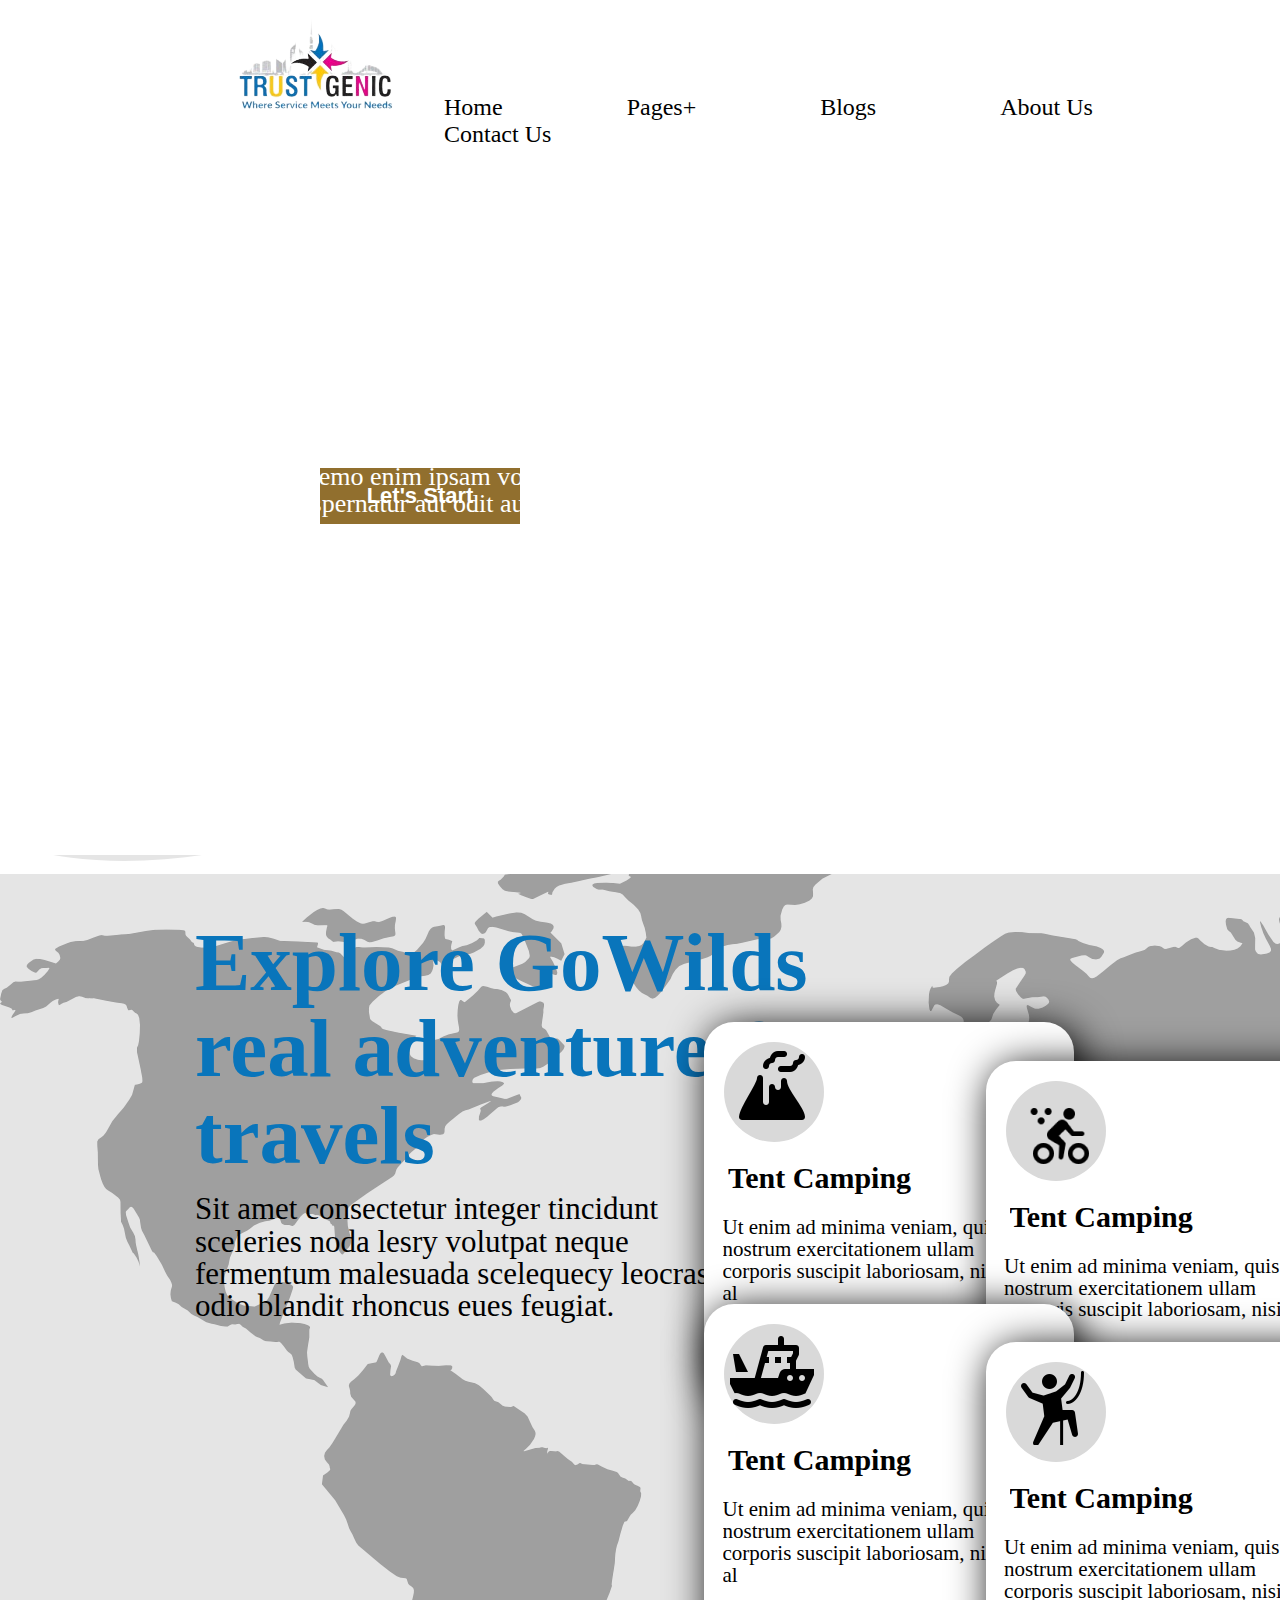
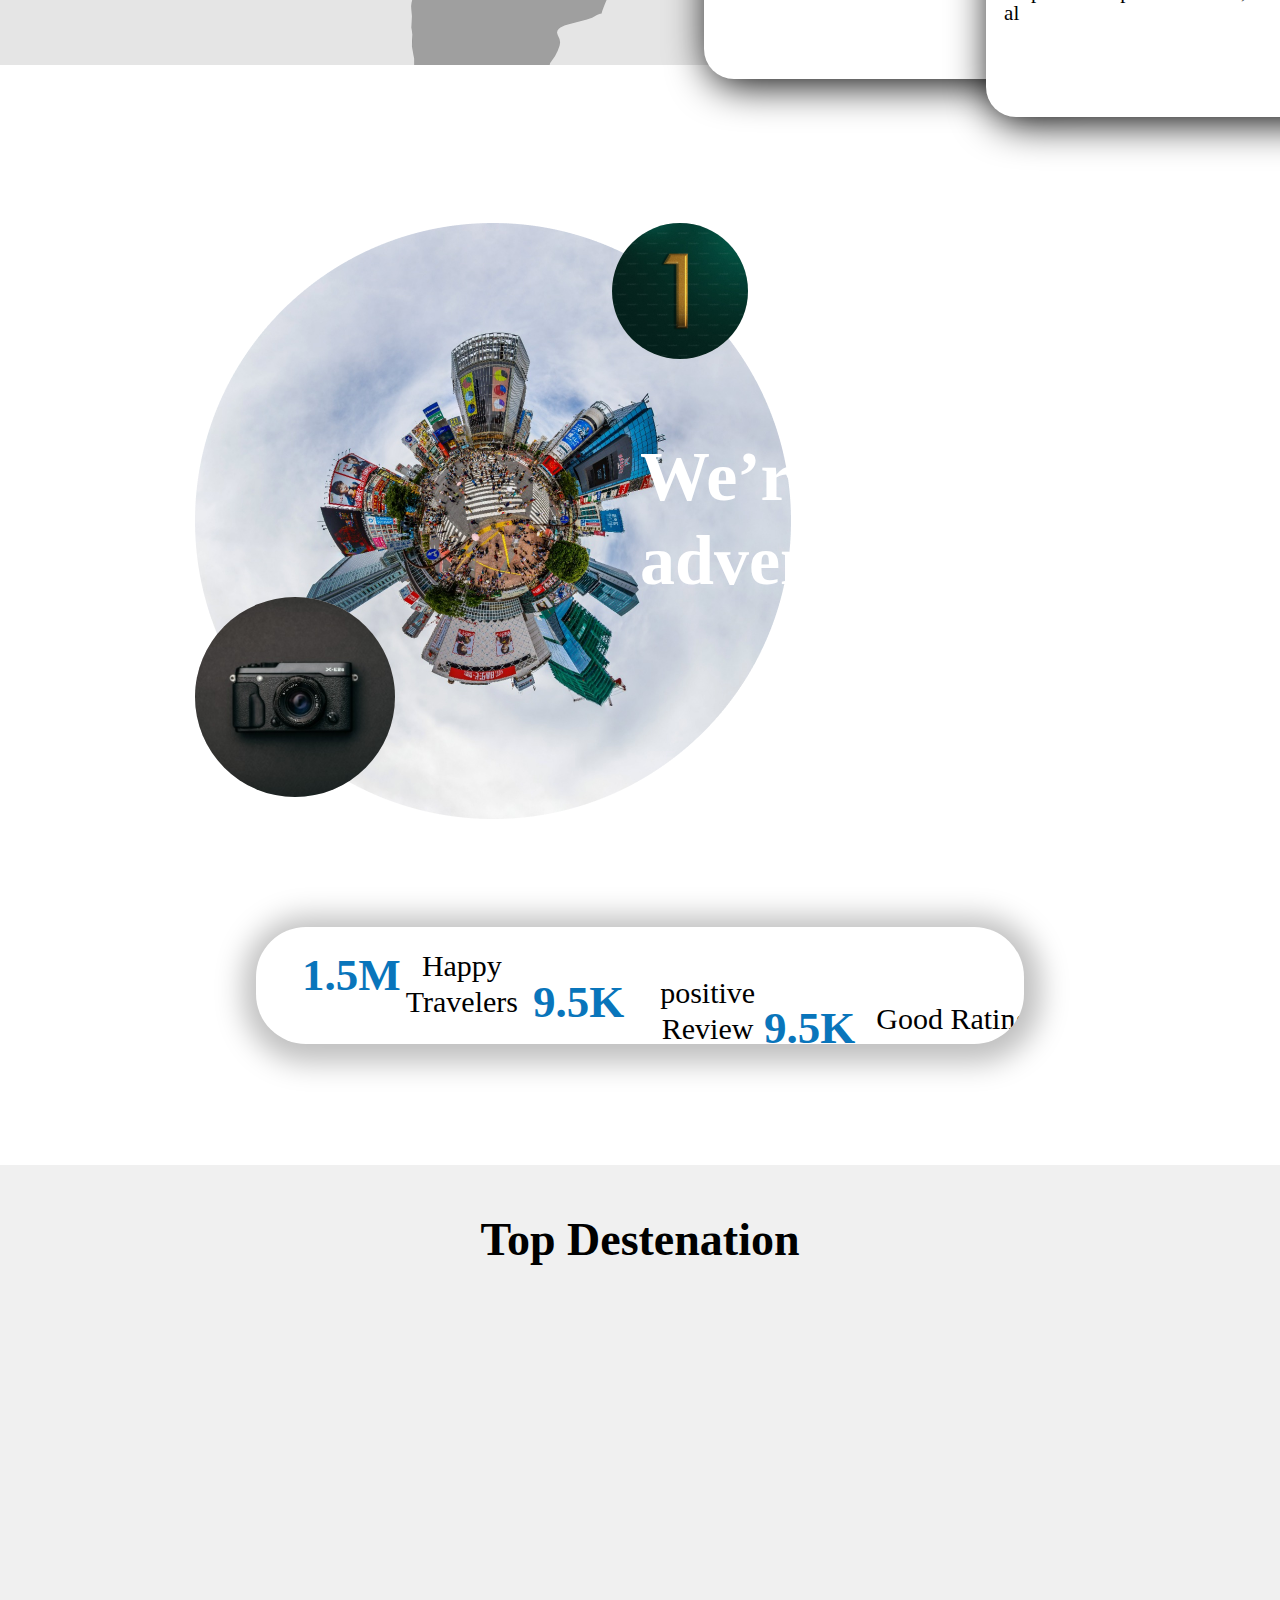
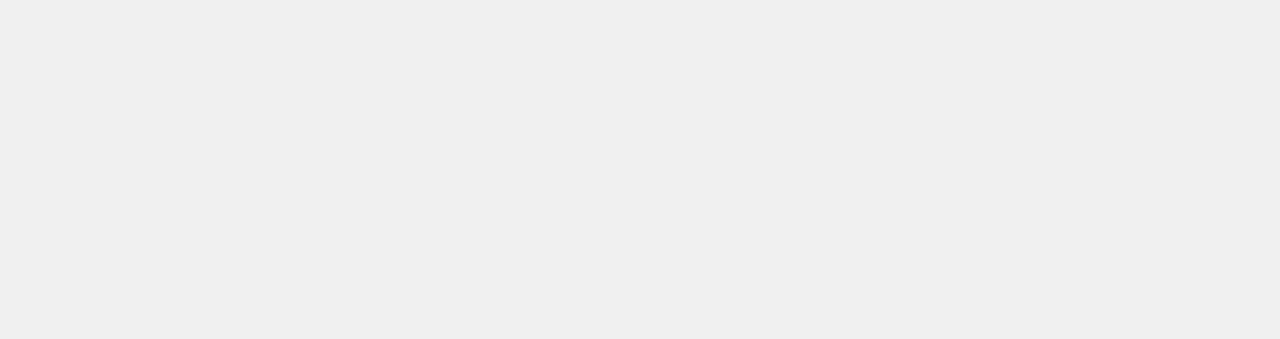
<file: index.html>
<!DOCTYPE html>
<html lang="en">

<head>
    <meta charset="UTF-8">
    <meta name="viewport" content="width=\, initial-scale=1.0">
    <link rel="stylesheet" href="./style.css">
    <title>Document</title>
</head>

<body>
    <nav>

        <div class="logo">
            <img src="./logo.png" alt="">
        </div>
        <!-- Menu -->
        <div class="nav-bar">
            <ul>
                <li> <a href="">Home</a></li>
                <li> <a href="">Pages+</a></li>
                <li> <a href="">Blogs</a></li>
                <li> <a href="">About Us</a></li>
                <li> <a href="">Contact Us</a></li>
            </ul>
        </div>
        <div class="header-content">
            <h1>Tour Travel & <br>
                Adventure Camping </h1>
            <p>Nemo enim ipsam voluptatem quia voluptas sit aspernatur aut odit aut fugit,sed quia consequuntur ma</p>

        </div>
        <div><button class="btn">Let's Start</button></div>

    </nav>
    <div class="custom-shape-divider-bottom-1692782932">
        <svg data-name="Layer 1" xmlns="http://www.w3.org/2000/svg" viewBox="0 0 1200 120" preserveAspectRatio="none">
            <path
                d="M985.66,92.83C906.67,72,823.78,31,743.84,14.19c-82.26-17.34-168.06-16.33-250.45.39-57.84,11.73-114,31.07-172,41.86A600.21,600.21,0,0,1,0,27.35V120H1200V95.8C1132.19,118.92,1055.71,111.31,985.66,92.83Z"
                class="shape-fill"></path>
        </svg>
    </div>

    <!-- Explore gowilde part -->

    <div class="container">
        <h1>Explore GoWilds real adventure & travels</h1>
        <p>Sit amet consectetur integer tincidunt sceleries noda lesry volutpat neque fermentum malesuada scelequecy
            leocras odio blandit rhoncus eues feugiat.</p>
        <!--- 4 cards --->
        <div class="box-1">
            <div class="circle">
                <div class="icon"></div>
            </div>
            <!-- text -->
            <h3>Tent Camping</h3>
            <p>Ut enim ad minima veniam, quis nostrum exercitationem ullam corporis suscipit laboriosam, nisi ut al</p>
        </div>
        <div class="box-2">
            <div class="circle">
                <div class="icon"></div>
            </div>
            <!-- text -->
            <h3>Tent Camping</h3>
            <p>Ut enim ad minima veniam, quis nostrum exercitationem ullam corporis suscipit laboriosam, nisi ut al</p>
        </div>
        <div class="box-3">
            <div class="circle">
                <div class="icon"></div>
            </div>
            <!-- text -->
            <h3>Tent Camping</h3>
            <p>Ut enim ad minima veniam, quis nostrum exercitationem ullam corporis suscipit laboriosam, nisi ut al</p>
        </div>
        <div class="box-4">
            <div class="circle">
                <div class="icon"></div>
            </div>
            <!-- text -->
            <h3>Tent Camping</h3>
            <p>Ut enim ad minima veniam, quis nostrum exercitationem ullam corporis suscipit laboriosam, nisi ut al</p>
        </div>
    </div>
    <!-- No.1 part -->
    <div class="leaf">
        <div class="image360">
            <div class="one">
            </div>
            <div class="camera"></div>
        </div>
        <h1>We’re number one travel adventure company</h1>
        <p>Duis aute irure dolor in reprehenderit in voluptate velit esse cillum dolore eu fugiat nulla pariatu</p>
    </div>
    <div class="rankbar">
        <div class="bars">
        <div class="happy">
        <h1>1.5M</h1>
        <P>Happy 
            Travelers</P>
        </div>
            <div class="positivereview">
                <h1>9.5K</h1>
                <P>positive Review</P>
            </div>
            <div class="positiv">
                <h1>9.5K</h1>
                <P>Good Rating</P>
            </div>
        </div>

    </div>

    <!-- Top destenation -->
    <div class="top-destenation">
        <h1>Top Destenation</h1>
    
</div>

</body>

</html>
</file>
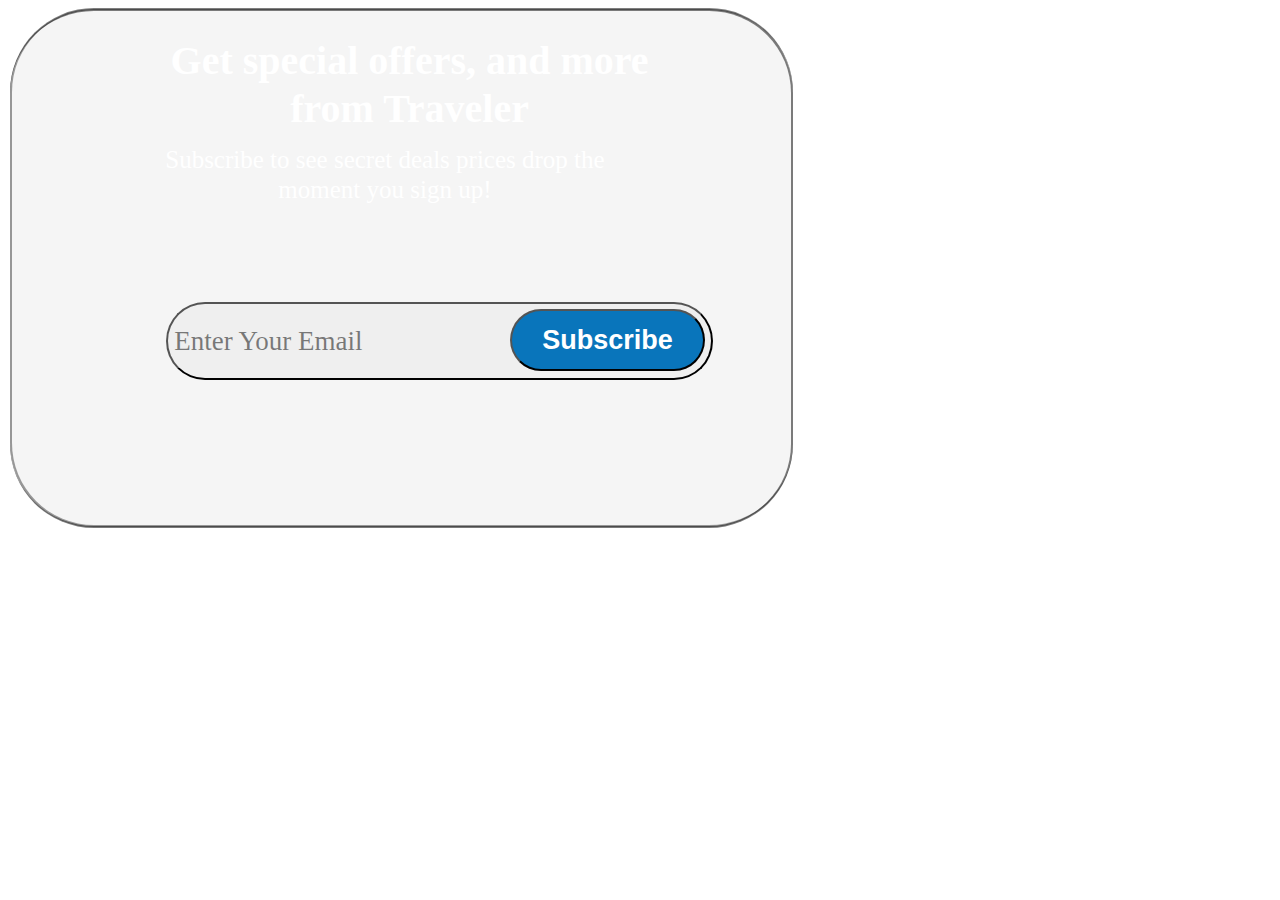
<file: secondlast.html>
<!DOCTYPE html>
<html lang="en">
<head>
    <meta charset="UTF-8">
    <meta name="viewport" content="width=device-width, initial-scale=1.0">
    <title>Document</title>
    <link rel="stylesheet" href="./second.css">
</head>
<body>
    <!-- special offers -->
    <div class="special-offers"></div>
    <div class="special">
        <h1>Get special offers, and more <br> from Traveler</h1>
        <h6>Subscribe to see secret deals prices drop the moment you sign up!</h6>
        <button class="sus">
           <p> Enter Your Email</p>
        </button>
        <button class="sus-1"><p>Subscribe</p></button>
    </div>
</body>
</html>
</file>
<file: style.css>
* {
    margin: 0;
    padding: 0;
    overflow-x: hidden;
}

nav {
    width: 100%;
    height: 95vh;
    background: url(https://images.unsplash.com/photo-1469474968028-56623f02e42e?ixlib=rb-4.0.3&ixid=M3wxMjA3fDB8MHxwaG90by1wYWdlfHx8fGVufDB8fHx8fA%3D%3D&auto=format&fit=crop&w=1474&q=80);
    background-size: cover;
    background-position: center;
}

.logo {
    margin-left: 197px;
    display: flex;
}

.nav-bar {
    display: flex;
    justify-content: center;
    margin-top: -3%;
    margin-left: 30%;
}

.nav-bar ul li {
    list-style: none;
    display: inline;
    margin: 60px;
    font-size: 24px;


}

.nav-bar ul li a {
    color: #000;
    text-decoration: none;
}

/* waves */
.custom-shape-divider-bottom-1692782932 {
    position: absolute;
    bottom: 0;
    left: 0;
    width: 100%;
    overflow: hidden;
    line-height: 0;
}

.custom-shape-divider-bottom-1692782932 svg {
    position: relative;
    display: block;
    width: calc(125% + 1.3px);
    height: 160px;
    transform: rotateY(180deg);
    margin-bottom: 2%;
}

.custom-shape-divider-bottom-1692782932 .shape-fill {
    fill: #FFFFFF;
}

.header-content {
    width: 100%;
    position: absolute;
    margin-left: 300px;
    margin-top: 116px;
}

.header-content h1 {
    color: #FFF;
    font-family: Nexa;
    font-size: 92px;
    font-style: normal;
    font-weight: 900;
    line-height: 105%;
    /* 96.232px */
    height: 25vh;
}

.header-content p {
    width: 550px;
    height: 100px;
    margin-top: -2%;
    position: relative;
    color: #FFF;
    font-family: Nexa;
    font-size: 26px;
    font-style: normal;
    font-weight: 100;
    line-height: 104.6%;
    /* 27.196px */
}

button {
    width: 200px;
    padding: 15px 0;
    background-color: #916F2E;
    border: 0;
    text-align: center;
    font-weight: bold;
    font-size: 22px;
    cursor: pointer;
    transition: all ease-in-out 0.3s;
    color: #fff;

}

.btn {
    margin-top: 25%;
    margin-left: 25%;
}

.btn:hover {
    background-color: #fff;
    color: #916F2E;
}

/* Explore gowild part */
.container {
    width: 100vw;
    height: 90vh;
    background: rgba(0, 0, 0, 0.1)url(./world-map-146505_1920.png);
    background-blend-mode: darken;


}

.container h1 {
    margin-top: 5%;
    margin-left: 195px;
    width: 700px;
    height: 300px;
    color: #0975BB;
    font-family: Nexa;
    font-size: 83px;
    font-style: normal;
    font-weight: 900;
    line-height: 104.6%;
    /* 86.818px */
}

.container p {
    width: 548px;
    height: 200px;
    color: #000;
    font-family: Nexa;
    font-size: 31px;
    font-style: normal;
    font-weight: 100;
    line-height: 104.6%;
    /* 32.426px */
    margin-left: 195px;
    margin-top: -2%;
}

.container .box-1 {
    width: 370px;
    height: 375px;
    border-radius: 30px;
    background-color: #fff;
    position: absolute;
    margin-left: 55%;
    margin-top: -29%;
    box-shadow: 5px 5px 40px;
}

.container .box-2 {
    width: 370px;
    height: 375px;
    border-radius: 30px;
    background-color: #fff;
    position: absolute;
    margin-left: 77%;
    margin-top: -26%;
    box-shadow: 5px 5px 40px;
}

.container .box-3 {
    width: 370px;
    height: 375px;
    border-radius: 30px;
    background-color: #fff;
    position: absolute;
    margin-left: 55%;
    margin-top: -7%;
    box-shadow: 5px 5px 40px;
}

.container .box-4 {
    width: 370px;
    height: 375px;
    border-radius: 30px;
    background-color: #fff;
    position: absolute;
    margin-left: 77%;
    margin-top: -4%;
    box-shadow: 5px 5px 40px;
}

/* box-1 circle */
.box-1 .circle {
    width: 100px;
    height: 100px;
    background-color: #D9D9D9;
    border-radius: 50%;
    margin: 20px;

}

.box-1 .circle .icon {
    background-image: url(./icons/Volcano.png);
    width: 80px;
    height: 80px;
    position: absolute;
    left: 23px;
    top: 23px;
}

/* box-1 text */
.box-1 h3 {
    margin-left: 24px;
    color: #000000;
    height: 50px;
    font-size: 30px;
    font-style: normal;
    font-weight: 900;
    line-height: 104.6%;
    /* 31.38px */
}

.box-1 p {
    width: 315px;
    color: #000;
    font-family: Nexa;
    font-size: 21px;
    font-style: normal;
    font-weight: 100;
    line-height: 104.6%;
    /* 21.966px */
    height: 30%;
    display: flex;
    margin-left: 5%;
    align-items: center;
}

.box-2 .circle {
    width: 100px;
    height: 100px;
    background-color: #D9D9D9;
    border-radius: 50%;
    margin: 20px;

}

.box-2 .circle .icon {
    background-image: url(./icons/Triathlon.png);
    width: 70px;
    height: 70px;
    position: absolute;
    left: 40px;
    top: 40px;
}

/* box-2 text */
.box-2 h3 {
    margin-left: 24px;
    color: #000000;
    height: 50px;
    font-size: 30px;
    font-style: normal;
    font-weight: 900;
    line-height: 104.6%;
    /* 31.38px */
}

.box-2 p {
    width: 315px;
    color: #000;
    font-family: Nexa;
    font-size: 21px;
    font-style: normal;
    font-weight: 100;
    line-height: 104.6%;
    /* 21.966px */
    height: 30%;
    display: flex;
    margin-left: 5%;
    align-items: center;
}

.box-3 .circle {
    width: 100px;
    height: 100px;
    background-color: #D9D9D9;
    border-radius: 50%;
    margin: 20px;

}

.box-3 .circle .icon {
    background-image: url(./icons/Fishing\ Boat.png);
    width: 90px;
    height: 90px;
    position: absolute;
    left: 23px;
    top: 23px;
}

/* box-3 text */
.box-3 h3 {
    margin-left: 24px;
    color: #000000;
    height: 50px;
    font-size: 30px;
    font-style: normal;
    font-weight: 900;
    line-height: 104.6%;
    /* 31.38px */
}

.box-3 p {
    width: 315px;
    color: #000;
    font-family: Nexa;
    font-size: 21px;
    font-style: normal;
    font-weight: 100;
    line-height: 104.6%;
    /* 21.966px */
    height: 30%;
    display: flex;
    margin-left: 5%;
    align-items: center;
}

.box-4 .circle {
    width: 100px;
    height: 100px;
    background-color: #D9D9D9;
    border-radius: 50%;
    margin: 20px;

}

.box-4 .circle .icon {
    background-image: url(./icons/Climbing.png);
    width: 80px;
    height: 80px;
    position: absolute;
    left: 23px;
    top: 23px;
}

/* box-4 text */
.box-4 h3 {
    margin-left: 24px;
    color: #000000;
    height: 50px;
    font-size: 30px;
    font-style: normal;
    font-weight: 900;
    line-height: 104.6%;
    /* 31.38px */
}

.box-4 p {
    width: 315px;
    color: #000;
    font-family: Nexa;
    font-size: 21px;
    font-style: normal;
    font-weight: 100;
    line-height: 104.6%;
    /* 21.966px */
    height: 30%;
    display: flex;
    margin-left: 5%;
    align-items: center;
}

/* No.1 part */
.leaf {
    background: url(https://cdn.pixabay.com/photo/2016/11/18/16/51/leaves-1835780_1280.jpg);
    width: 1920px;
    height: 800px;
    margin-top: 100px;
    overflow: hidden;
}

.leaf .image360 {
    background: url(./photos/360.png);
    background-size: cover;
    width: 596px;
    height: 596px;
    margin-top: 3%;
    margin-left: 195px;
}

.leaf .image360 .camera {
    background: url(./photos/camera.svg);
    width: 200px;
    height: 200px;
    margin-top: 40%;

}

.leaf .image360 .one {
    background-image: url(./photos/1.svg);
    width: 136px;
    height: 136px;
    flex-shrink: 0;
    margin-left: 70%;

}

.leaf h1 {
    width: 918px;
    height: auto;
    color: #FFF;
    font-family: Nexa;
    font-size: 70px;
    font-style: normal;
    font-weight: 900;
    line-height: 120.1%;
    /* 84.07px */
    position: absolute;
    margin-left: 50%;
    margin-top: -30%;
}

/* pragraph */
.leaf p {
    width: 918px;
    height: 918px;
    color: #FFF;
    font-family: Nexa;
    font-size: 40px;
    font-style: normal;
    font-weight: 100;
    line-height: 110.1%;
    /* 54.045px */
    margin-left: 47%;
    margin-top: -20%;
    padding-top: 4%;
}

.rankbar {
    overflow: hidden;
    width: 60%;
    height: 13%;
    border-radius: 50px;
    background: #fff;
    box-shadow: 2px 4px 28px 15px rgba(0, 0, 0, 0.25);
    position: absolute;
    margin-left: 20%;
    margin-top: -3%;
}

.rankbar h1 {
    overflow: hidden;
    color: #0975BB;
    font-family: Nexa;
    font-size: 45px;
    font-style: normal;
    font-weight: 900;
    line-height: 120.1%;
    /* 54.045px */
    margin-left: 6%;
    margin-top: 21px;
    margin-bottom: 21px;
}

.rankbar p {
    overflow: hidden;
    width: 166px;
    height: 160px;
    color: #000;
    text-align: center;
    font-family: Nexa;
    font-size: 30px;
    font-style: normal;
    font-weight: 100;
    line-height: 120.1%;
    /* 36.03px */
    margin-left: 16%;
    margin-top: -75px;
    /* margin-bottom: 21px; */
    position: absolute;
}
.rankbar .positivereview{
    overflow: hidden;
    margin-top: -9%;
    margin-left: 32%;
}
.rankbar .positivereview h1{
    overflow: hidden;
    color: #0975BB;
    font-family: Nexa;
    font-size: 45px;
    font-style: normal;
    font-weight: 900;
    line-height: 120.1%;
    /* 54.045px */
}
.rankbar .positiv{
    overflow: hidden;
    margin-top: -9%;
    margin-left: 64%;
}

.top-destenation{
    width: 100%;
    height: 774px;
    background-color: #F0F0F0;
    margin-top: 200px;
}

.top-destenation h1{
    display: flex;
    justify-content: center;
    margin-top: 48px;
    font-size: 46px;
    color: #000;
}

/* Circles photos */
/* .top-destenation .circle-1{
    width: 300px;
    height: 300px;
    background: url(https://cdn.pixabay.com/photo/2020/12/09/12/01/himalayas-5817277_640.jpg);
    border-radius: 50%;
    background-size: cover;
    background-position: center;
    margin-top: 223px;
    margin-left: 195px;
    }
    .top-destenation .circle-1 p{
        color: #000;
text-align: center;
font-family: Nexa;
font-size: 24.82px;
font-style: normal;
font-weight: 900;
line-height: 120.1%; /* 29.809px */
    
.top-destenation .circle{
    display: flex;
    justify-content: space-between;
}
    .top-destenation .circle-1 {
        width: 300px;
        height: 300px;
        border-radius: 50%;
        background: url(https://cdn.pixabay.com/photo/2020/12/09/12/01/himalayas-5817277_640.jpg);
    }

    .circle p{
        position: absolute;
        margin-top: 5%;
    }
</file>
<file: second.css>
.special-offers{
    width: 781px;
height: 515px;
flex-shrink: 0;
border-radius: 84px 0px 0px 84px;
border-top: 2px solid rgba(0, 0, 0, 0.50);
border-bottom: 2px solid rgba(0, 0, 0, 0.50);
border-left: 2px solid rgba(0, 0, 0, 0.50);
background: url(https://cdn.pixabay.com/photo/2020/01/26/22/27/leaf-4796054_1280.jpg);
background-size: cover;
background-repeat: no-repeat;
background-position: center;
margin-left: 195px;

}
.special{
    width: 781px;
height: 515px;
flex-shrink: 0;
border-radius: 0px 84px 84px 0px;
border-top: 2px solid rgba(0, 0, 0, 0.50);
border-right: 2px solid rgba(0, 0, 0, 0.50);
border-bottom: 2px solid rgba(0, 0, 0, 0.50);
background: rgba(217, 217, 217, 0.27);
position: absolute;
margin-left: 54%;
margin-top: -28.5%;
}

.special h1{
    width: 643px;
height: 120px;
text-align: center;
color: #000;
font-size: 40px;
font-style: normal;
font-weight: 900;
line-height: 120.1%; /* 32.427px */
margin-left: 10%;
}
.special h6{
    width: 500px;
    margin-left: 16%;
    color: #000;
text-align: center;
font-family: Nexa;
margin-top: -5%;
font-size: 28px;
font-style: normal;
font-weight: 100;
line-height: 120.1%; /* 32.427px */
}

.special .sus{
    display: inline-flex;
width: 70%;
height: 15%;
margin-top: 5%;
align-items: center;
gap: 92px;
margin-left: 20%;
border-radius: 50px;
}
.special .sus p{
    display: flex;
    color: rgba(0, 0, 0, 0.50);
text-align: center;
font-family: Nexa;
font-size: 27px;
font-style: normal;
font-weight: 100;
line-height: 120.1%; /* 32.427px */
}

.special  .sus-1{
    display: flex;
    width: 25%;
    height: 12%;
justify-content: center;
align-items: center;
gap: 10px;
border-radius: 50px;
background: #0975BB;
position: absolute;
margin-top: -9%;
margin-left: 64%;
}
.special .sus-1 p{
    color: #FFF;
text-align: center;
font-size: 27px;
font-style: normal;
font-weight: 900;
line-height: 120.1%; /* 32.427px */
}

/* REsponsive for mobile  */
@media  (max-width:1280px ){
    .special-offers{
        width: 781px;
        border-radius: 84px; 
        overflow: hidden;
        margin-left: 2px;
        filter: blur(100);
    }
    .special{
        border-radius: 84px;
        overflow: hidden;
        margin-left: 2px;
        margin-top: -40.5%;
        
    }
    .special h1{
        color: #FFF;
    }
    .special h6{
        color: #FFF;
        font-size: 25px;
    }
}

@media (max-width:1080px) and (max-hight:2400px

) {
    .special-offers{
        width: 450px;
        margin-left: 2px;
        overflow: hidden;

    }

    .special{
        margin-top: -105%;
        overflow: hidden;
        width: 450px;
    }

    
}
</file>
